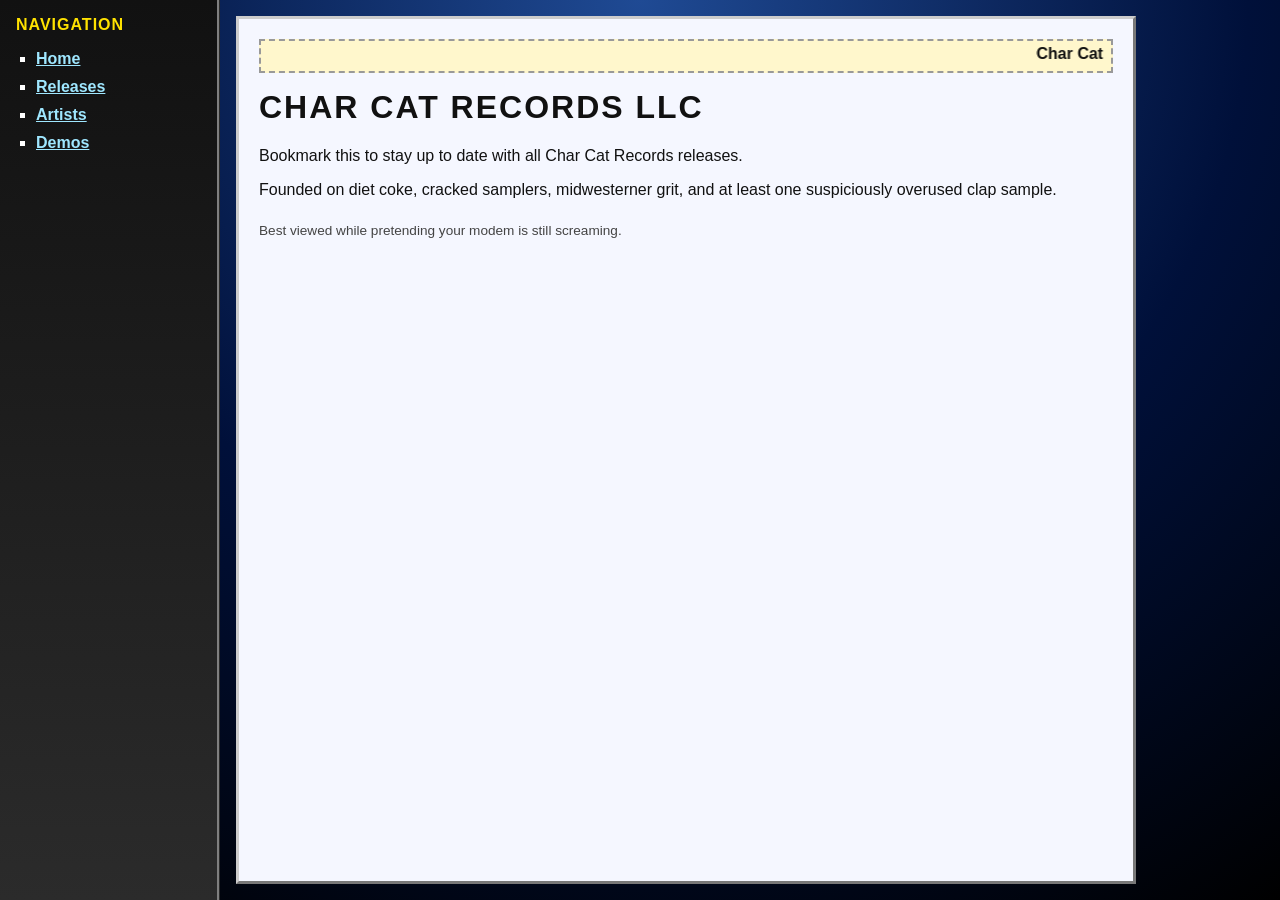
<file: index.html>
<!doctype html>
<html lang="en">
<head>
  <meta charset="utf-8">
  <meta name="viewport" content="width=device-width, initial-scale=1">
  <title>Char Cat Records</title>
  <link rel="stylesheet" href="/style.css">
</head>
<body>
  <div class="page">
    <aside class="sidebar">
      <h2>Navigation</h2>
      <ul class="nav-list">
        <li><a href="/">Home</a></li>
        <li><a href="/releases/">Releases</a></li>
        <li><a href="/artists/">Artists</a></li>
        <li><a href="/demos/">Demos</a></li>
      </ul>
    </aside>

    <main class="content">
      <div class="marquee"><marquee behavior="scroll" direction="left">Char Cat Records // Chicago House, Techno & Progressive Live // 56k Friendly Grooves</marquee></div>
      <h1>Char Cat Records LLC</h1>
      <p>Bookmark this to stay up to date with all Char Cat Records releases.</p>
      <p>Founded on diet coke, cracked samplers, midwesterner grit, and at least one suspiciously overused clap sample.</p>
      <p class="footer-note">Best viewed while pretending your modem is still screaming.</p>
    </main>
  </div>
</body>
</html>
</file>
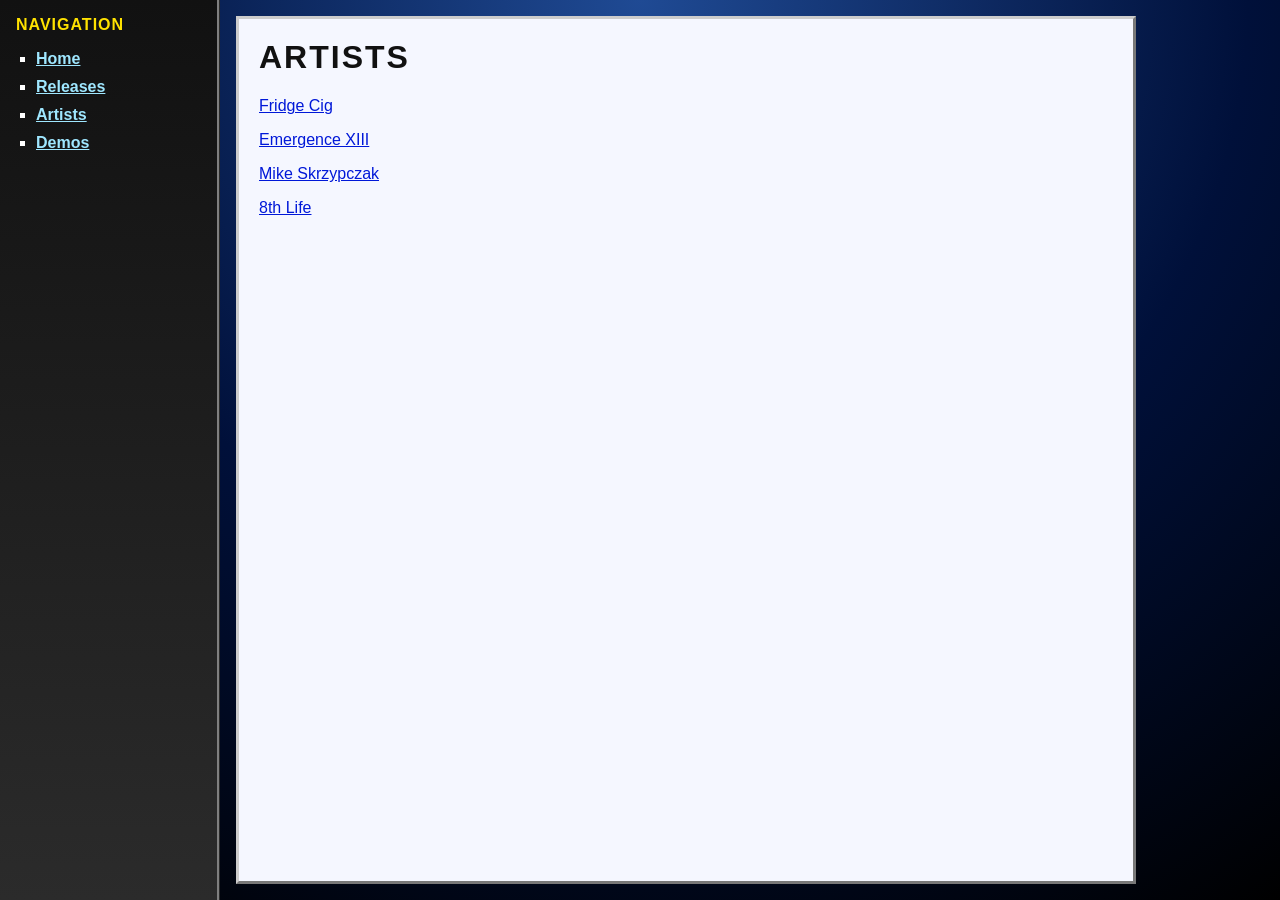
<file: artists/index.html>
<!doctype html>
<html lang="en">
<head>
  <meta charset="utf-8">
  <meta name="viewport" content="width=device-width, initial-scale=1">
  <title>Artists</title>
  <link rel="stylesheet" href="/style.css">
</head>
<body>
  <div class="page">
    <aside class="sidebar">
      <h2>Navigation</h2>
      <ul class="nav-list">
        <li><a href="/">Home</a></li>
        <li><a href="/releases/">Releases</a></li>
        <li><a href="/artists/">Artists</a></li>
        <li><a href="/demos/">Demos</a></li>
      </ul>
    </aside>

    <main class="content">
      <h1>Artists</h1>
      <p><a href="/artists/fridge-cig/">Fridge Cig</a></p>
      <p><a href="/artists/emergence-xiii/">Emergence XIII</a></p>
      <p><a href="/artists/mike-skrzypczak/">Mike Skrzypczak</a></p>
      <p><a href="/artists/8th-life/">8th Life</a></p>
    </main>
  </div>
</body>
</html>
</file>
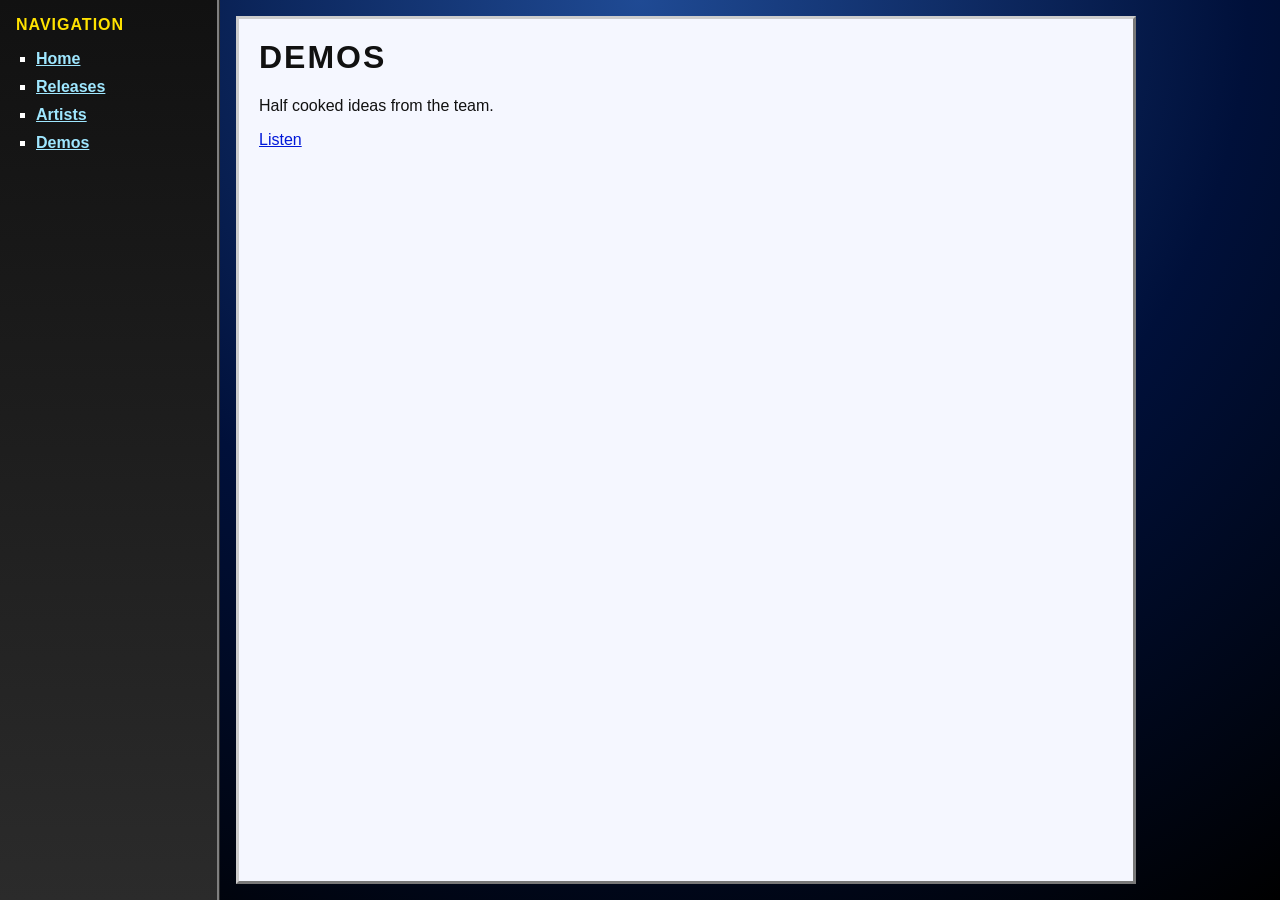
<file: Demos/index.html>
<!doctype html>
<html lang="en">
<head>
  <meta charset="utf-8">
  <meta name="viewport" content="width=device-width, initial-scale=1">
  <title>Demos</title>
  <link rel="stylesheet" href="/style.css">
</head>
<body>
  <div class="page">
    <aside class="sidebar">
      <h2>Navigation</h2>
      <ul class="nav-list">
        <li><a href="/">Home</a></li>
        <li><a href="/releases/">Releases</a></li>
        <li><a href="/artists/">Artists</a></li>
        <li><a href="/Demos/">Demos</a></li>
      </ul>
    </aside>
    <main class="content">
      <h1>Demos</h1>
      <p>
       Half cooked ideas from the team.
      </p> 
      <p>
        <a href="https://soundcloud.com/gnarf-269115903">Listen</a>
      </p> 
    </main>
  </div>
</body>
</html>
</file>
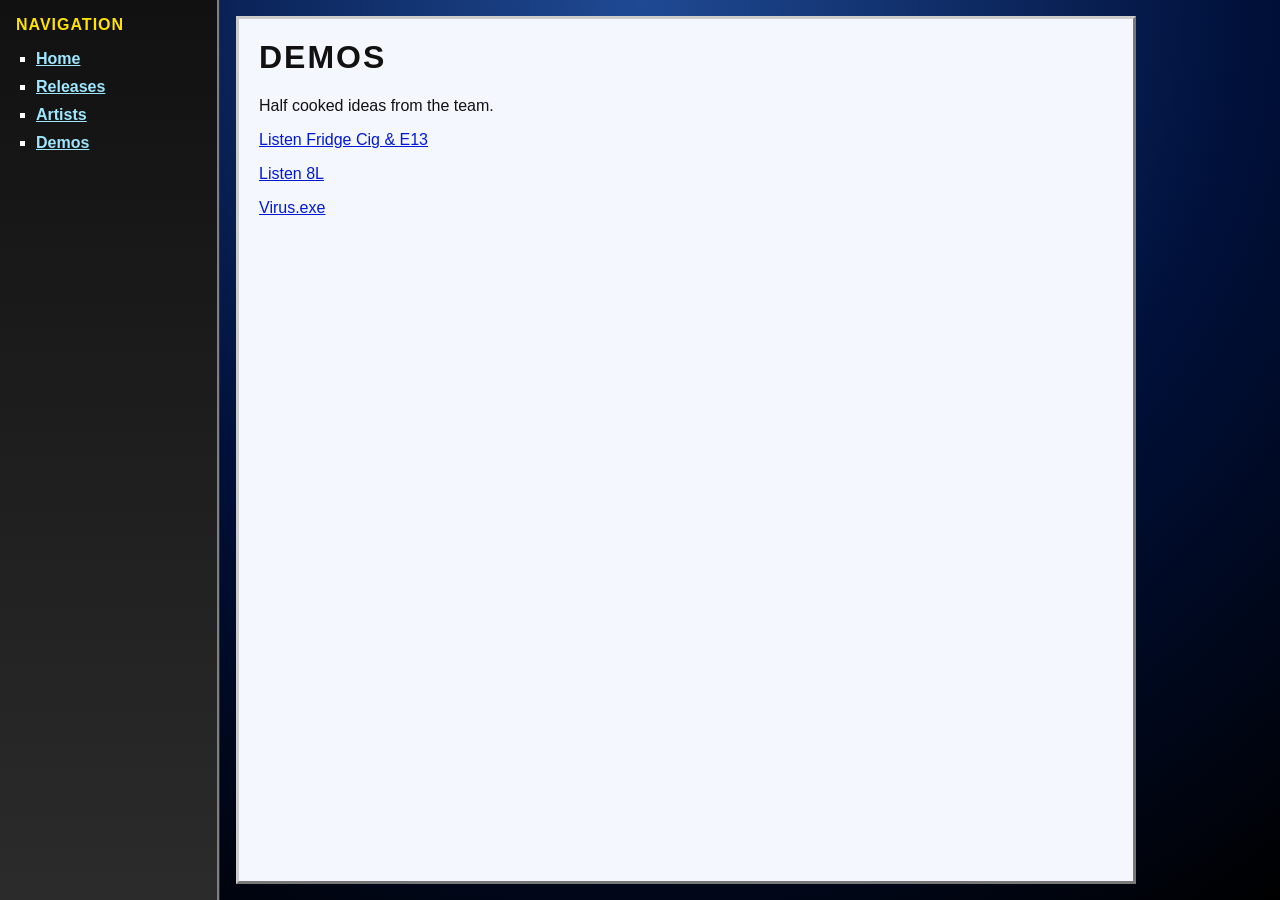
<file: demos/index.html>
<!doctype html>
<html lang="en">
<head>
  <meta charset="utf-8">
  <meta name="viewport" content="width=device-width, initial-scale=1">
  <title>Demos</title>
  <link rel="stylesheet" href="/style.css">
</head>
<body>
  <div class="page">
    <aside class="sidebar">
      <h2>Navigation</h2>
      <ul class="nav-list">
        <li><a href="/">Home</a></li>
        <li><a href="/releases/">Releases</a></li>
        <li><a href="/artists/">Artists</a></li>
        <li><a href="/demos/">Demos</a></li>
      </ul>
    </aside>
    <main class="content">
      <h1>Demos</h1>
      <p>
       Half cooked ideas from the team.
      </p> 
      <p>
        <a href="https://soundcloud.com/gnarf-269115903">Listen Fridge Cig & E13</a>
      </p>
      <p>
        <a href="https://soundcloud.com/8thlifemusic">Listen 8L</a>
      </p> 
      <p>
        <a href="https://www.youtube.com/watch?v=xvFZjo5PgG0">Virus.exe</a>
      </p> 
    </main>
  </div>
</body>
</html>
</file>
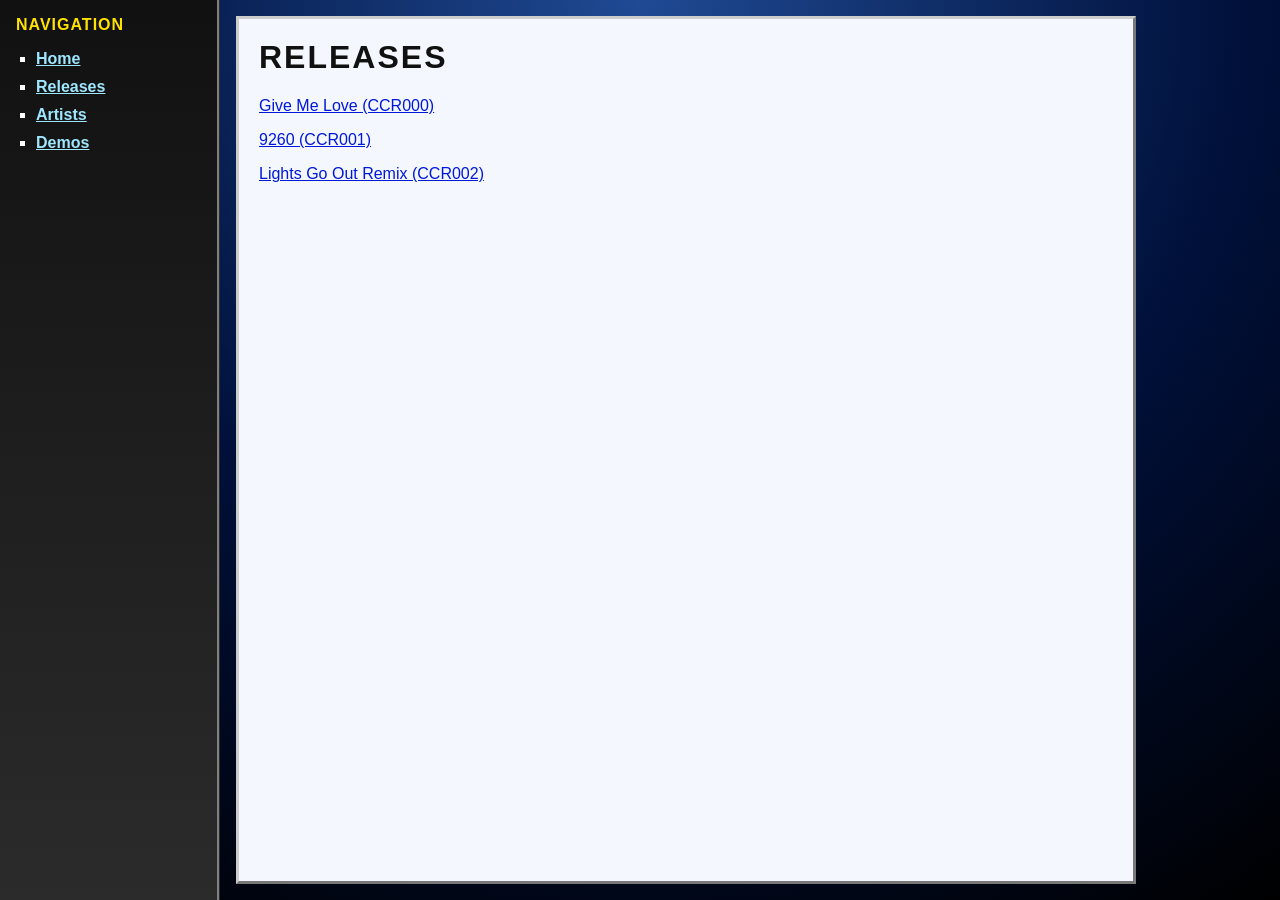
<file: releases/index.html>
<!doctype html>
<html lang="en">
<head>
  <meta charset="utf-8">
  <meta name="viewport" content="width=device-width, initial-scale=1">
  <title>Releases</title>
  <link rel="stylesheet" href="/style.css">
</head>
<body>
  <div class="page">
    <aside class="sidebar">
      <h2>Navigation</h2>
      <ul class="nav-list">
        <li><a href="/">Home</a></li>
        <li><a href="/releases/">Releases</a></li>
        <li><a href="/artists/">Artists</a></li>
        <li><a href="/demos/">Demos</a></li>
      </ul>
    </aside>

    <main class="content">
      <h1>Releases</h1>   
      </p>
        <a href="/releases/Give Me Love (CCR000)/">Give Me Love (CCR000)</a>
      </p>
        <a href="/releases/9260/">9260 (CCR001)</a>
      </p>
        <a href="/releases/lights_go_out/">Lights Go Out Remix (CCR002)</a>
    </main>
  </div>
</body>
</html>
</file>
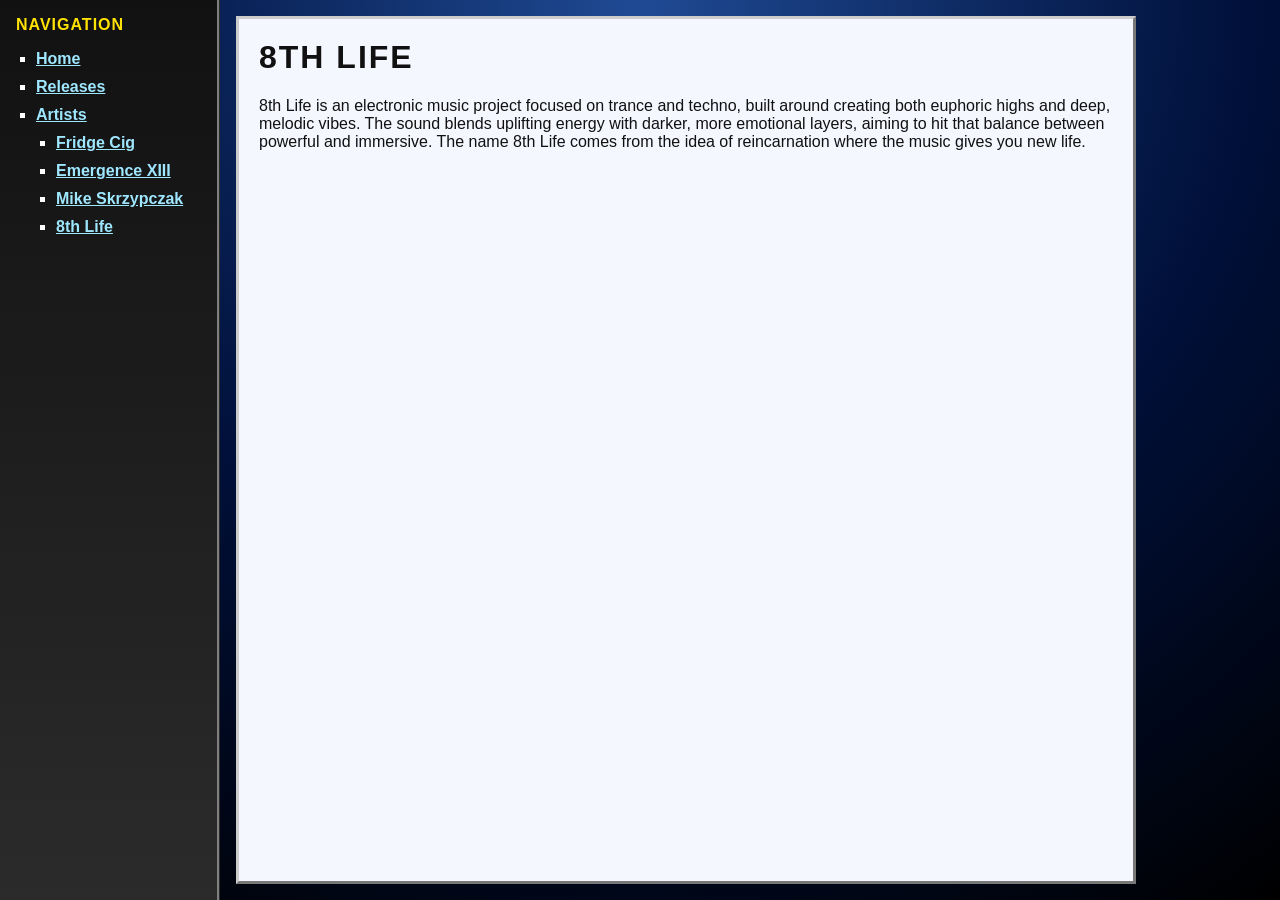
<file: artists/8th-life/index.html>
<!doctype html>
<html lang="en">
<head>
  <meta charset="utf-8">
  <meta name="viewport" content="width=device-width, initial-scale=1">
  <title>8th Life</title>
  <link rel="stylesheet" href="/style.css">
</head>
<body>
  <div class="page">
    <aside class="sidebar">
      <h2>Navigation</h2>
      <ul class="nav-list">
        <li><a href="/">Home</a></li>
        <li><a href="/releases/">Releases</a></li>
        <li>
          <a href="/artists/">Artists</a>
          <ul class="nav-list">
            <li><a href="/artists/fridge-cig/">Fridge Cig</a></li>
            <li><a href="/artists/emergence-xiii/">Emergence XIII</a></li>
            <li><a href="/artists/mike-skrzypczak/">Mike Skrzypczak</a></li>
            <li><a href="/artists/8th-life/">8th Life</a></li>
          </ul>
        </li>
      </ul>
    </aside>

    <main class="content">
      <h1>8th Life</h1>
      <p>
        8th Life is an electronic music project focused on trance and techno, built around creating both euphoric highs and deep, melodic vibes.
        The sound blends uplifting energy with darker, more emotional layers, aiming to hit that balance between powerful and immersive.
        The name 8th Life comes from the idea of reincarnation where the music gives you new life. 
      </p>
    </main>
  </div>
</body>
</html>
</file>
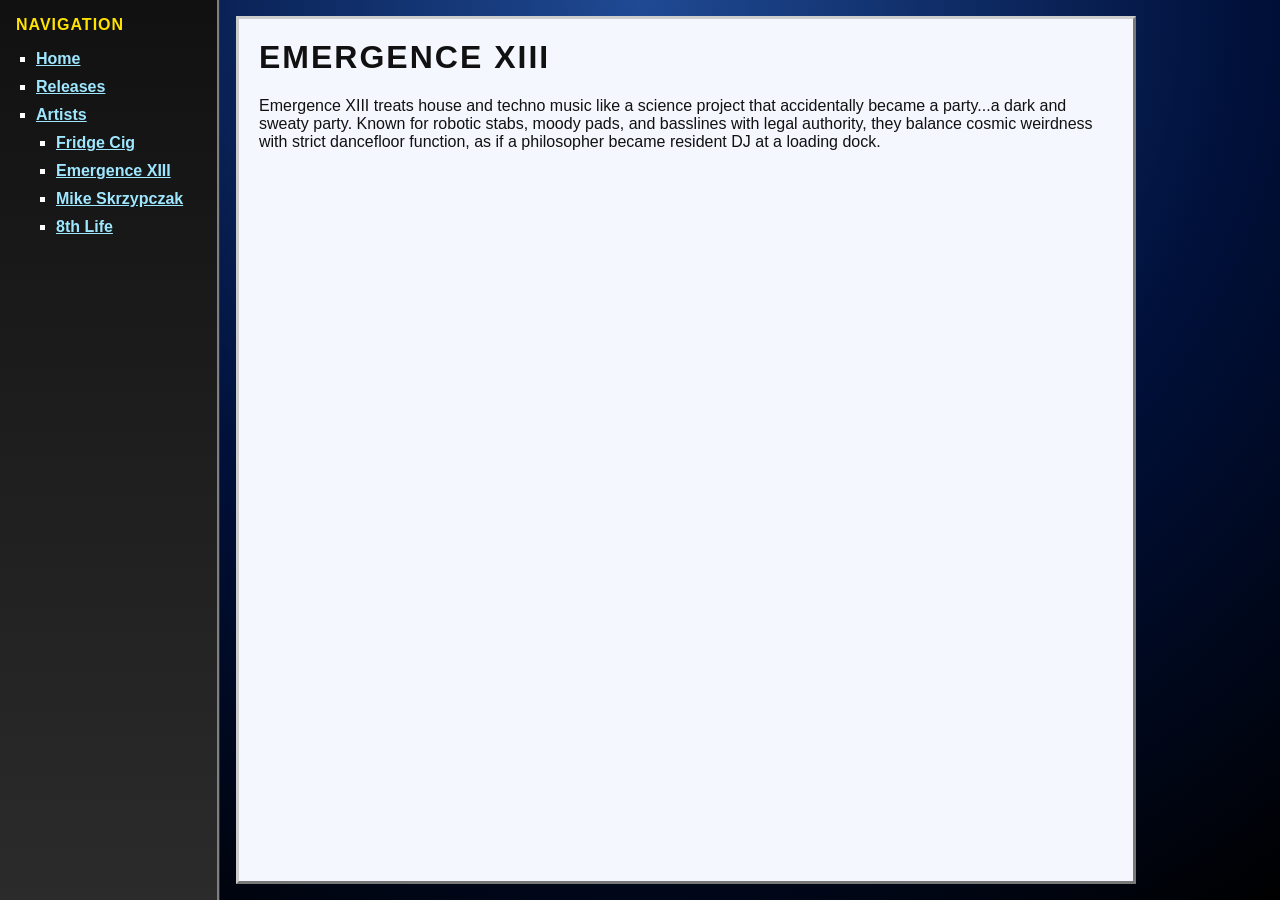
<file: artists/emergence-xiii/index.html>
<!doctype html>
<html lang="en">
<head>
  <meta charset="utf-8">
  <meta name="viewport" content="width=device-width, initial-scale=1">
  <title>Emergence XIII</title>
  <link rel="stylesheet" href="/style.css">
</head>
<body>
  <div class="page">
    <aside class="sidebar">
      <h2>Navigation</h2>
      <ul class="nav-list">
        <li><a href="/">Home</a></li>
        <li><a href="/releases/">Releases</a></li>
        <li>
          <a href="/artists/">Artists</a>
          <ul class="nav-list">
            <li><a href="/artists/fridge-cig/">Fridge Cig</a></li>
            <li><a href="/artists/emergence-xiii/">Emergence XIII</a></li>
            <li><a href="/artists/mike-skrzypczak/">Mike Skrzypczak</a></li>
            <li><a href="/artists/8th-life/">8th Life</a></p>
          </ul>
        </li>
      </ul>
    </aside>

    <main class="content">
      <h1>Emergence XIII</h1>
      <p>
        Emergence XIII treats house and techno music like a science project that accidentally became a party...a dark and sweaty party.
        Known for robotic stabs, moody pads, and basslines with legal authority, they balance cosmic weirdness
        with strict dancefloor function, as if a philosopher became resident DJ at a loading dock.
      </p>
    </main>
  </div>
</body>
</html>
</file>
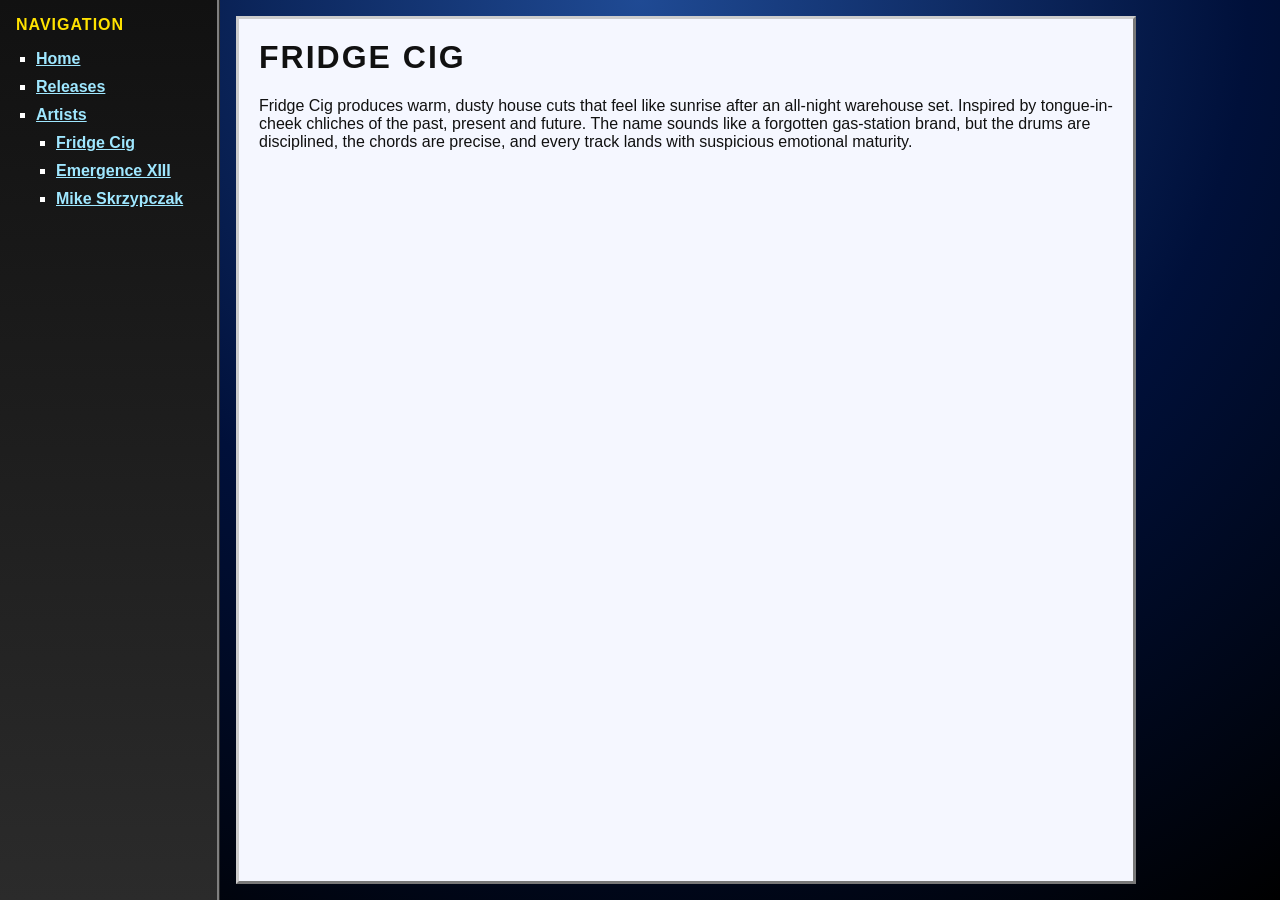
<file: artists/fride-cig/index.html>
<!doctype html>
<html lang="en">
<head>
  <meta charset="utf-8">
  <meta name="viewport" content="width=device-width, initial-scale=1">
  <title>Fride Cig</title>
  <link rel="stylesheet" href="/style.css">
</head>
<body>
  <div class="page">
    <aside class="sidebar">
      <h2>Navigation</h2>
      <ul class="nav-list">
        <li><a href="/">Home</a></li>
        <li><a href="/releases/">Releases</a></li>
        <li>
          <a href="/artists/">Artists</a>
          <ul class="nav-list">
            <li><a href="/artists/fridge-cig/">Fridge Cig</a></li>
            <li><a href="/artists/emergence-xiii/">Emergence XIII</a></li>
            <li><a href="/artists/mike-skrzypczak/">Mike Skrzypczak</a></li>
          </ul>
        </li>
      </ul>
    </aside>

    <main class="content">
      <h1>Fridge Cig</h1>
      <p>
        Fridge Cig produces warm, dusty house cuts that feel like sunrise after an all-night warehouse set. 
        Inspired by tongue-in-cheek chliches of the past, present and future. 
        The name sounds like a forgotten gas-station brand, but the drums are disciplined, the chords are precise,
        and every track lands with suspicious emotional maturity.
      </p>
    </main>
  </div>
</body>
</html>
</file>
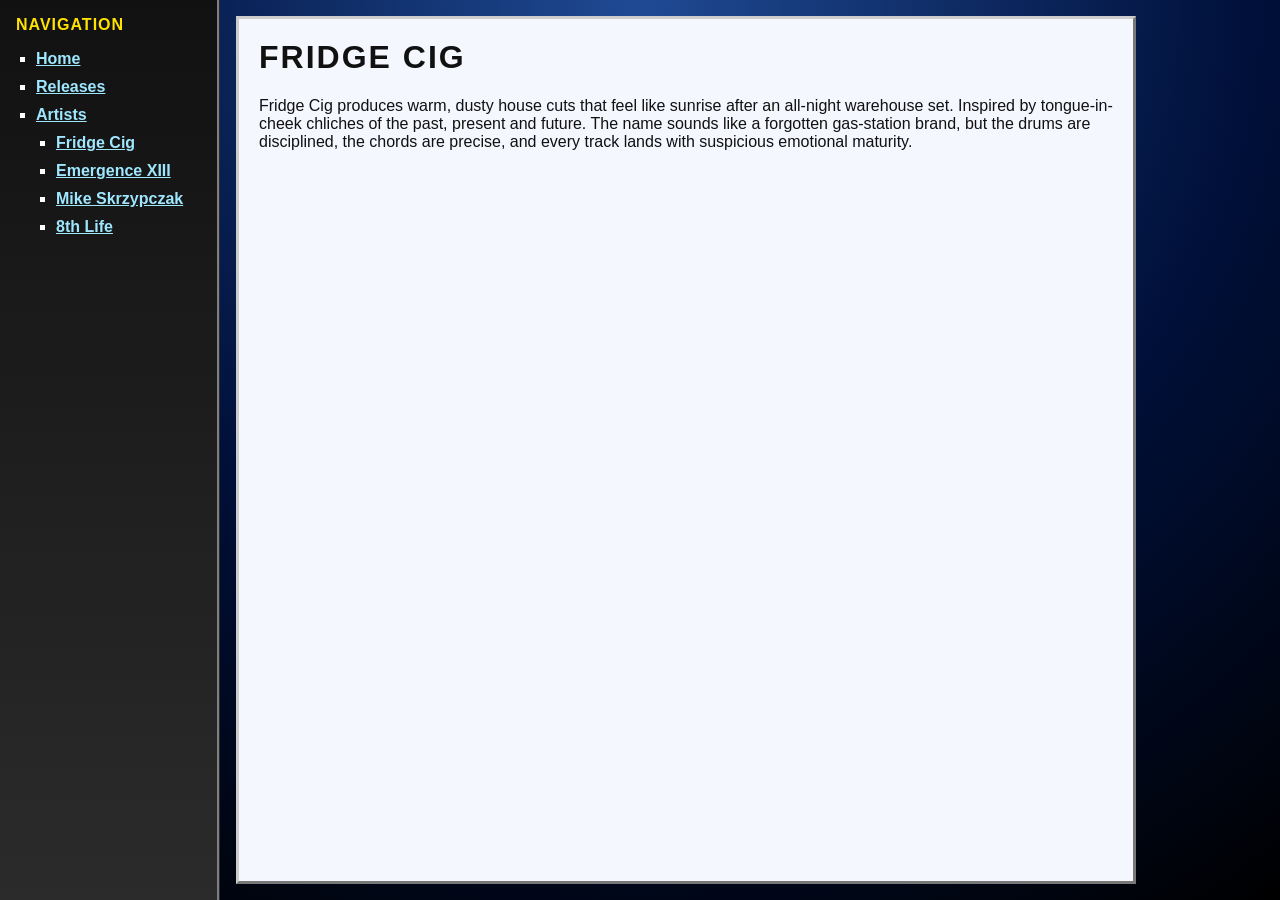
<file: artists/fridge-cig/index.html>
<!doctype html>
<html lang="en">
<head>
  <meta charset="utf-8">
  <meta name="viewport" content="width=device-width, initial-scale=1">
  <title>Fridge Cig</title>
  <link rel="stylesheet" href="/style.css">
</head>
<body>
  <div class="page">
    <aside class="sidebar">
      <h2>Navigation</h2>
      <ul class="nav-list">
        <li><a href="/">Home</a></li>
        <li><a href="/releases/">Releases</a></li>
        <li>
          <a href="/artists/">Artists</a>
          <ul class="nav-list">
            <li><a href="/artists/fridge-cig/">Fridge Cig</a></li>
            <li><a href="/artists/emergence-xiii/">Emergence XIII</a></li>
            <li><a href="/artists/mike-skrzypczak/">Mike Skrzypczak</a></li>
            <li><a href="/artists/8th-life/">8th Life</a></p>
          </ul>
        </li>
      </ul>
    </aside>

    <main class="content">
      <h1>Fridge Cig</h1>
      <p>
        Fridge Cig produces warm, dusty house cuts that feel like sunrise after an all-night warehouse set. 
        Inspired by tongue-in-cheek chliches of the past, present and future. 
        The name sounds like a forgotten gas-station brand, but the drums are disciplined, the chords are precise,
        and every track lands with suspicious emotional maturity.
      </p>
    </main>
  </div>
</body>
</html>
</file>
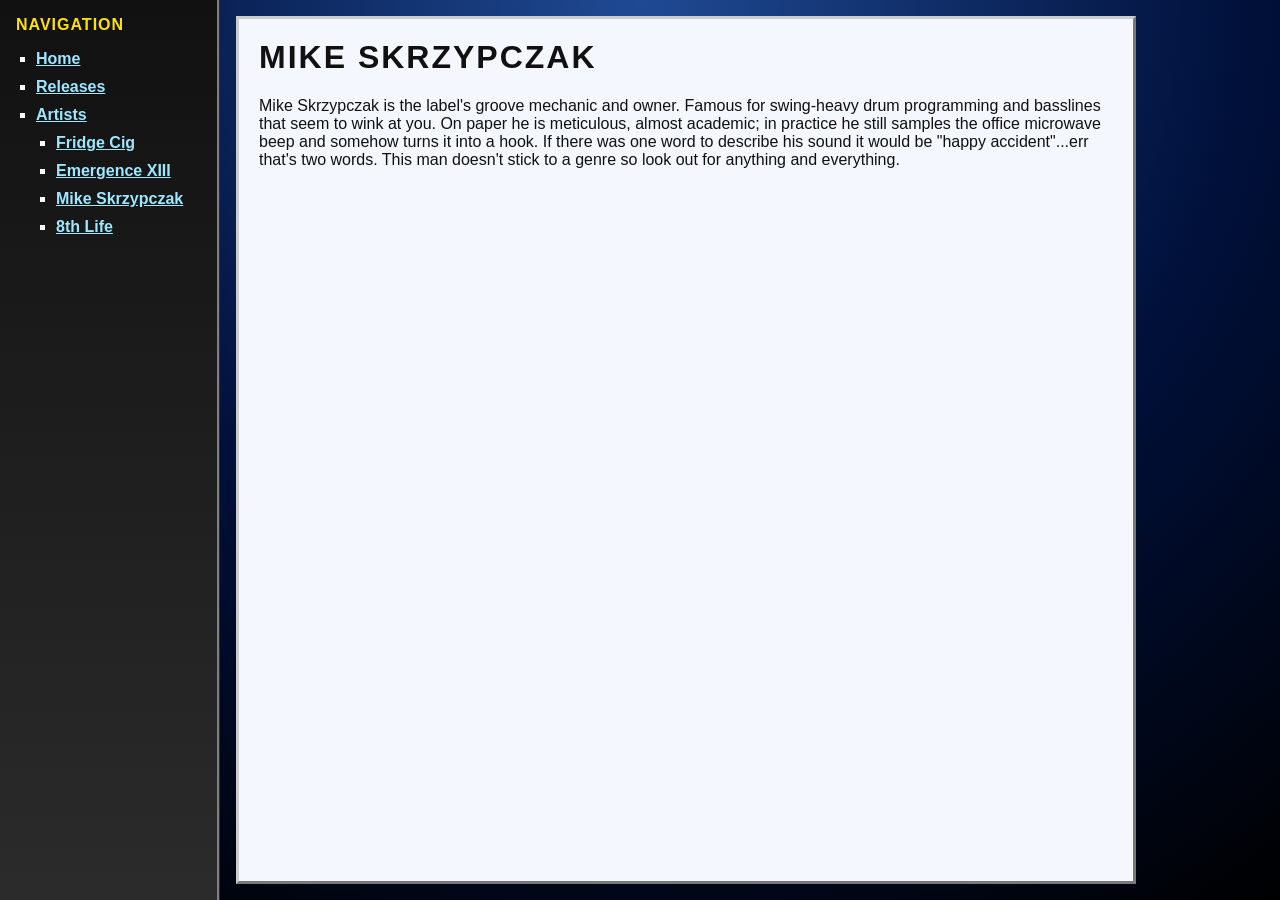
<file: artists/mike-skrzypczak/index.html>
<!doctype html>
<html lang="en">
<head>
  <meta charset="utf-8">
  <meta name="viewport" content="width=device-width, initial-scale=1">
  <title>Mike Skrzypczak</title>
  <link rel="stylesheet" href="/style.css">
</head>
<body>
  <div class="page">
    <aside class="sidebar">
      <h2>Navigation</h2>
      <ul class="nav-list">
        <li><a href="/">Home</a></li>
        <li><a href="/releases/">Releases</a></li>
        <li>
          <a href="/artists/">Artists</a>
          <ul class="nav-list">
            <li><a href="/artists/fridge-cig/">Fridge Cig</a></li>
            <li><a href="/artists/emergence-xiii/">Emergence XIII</a></li>
            <li><a href="/artists/mike-skrzypczak/">Mike Skrzypczak</a></li>
            <li><a href="/artists/8th-life/">8th Life</a></p>
          </ul>
        </li>
      </ul>
    </aside>

    <main class="content">
      <h1>Mike Skrzypczak</h1>
      <p>
        Mike Skrzypczak is the label's groove mechanic and owner. Famous for swing-heavy drum programming and basslines
        that seem to wink at you. On paper he is meticulous, almost academic; in practice he still samples
        the office microwave beep and somehow turns it into a hook. If there was one word to describe his sound it would be "happy accident"...err that's two words.
        This man doesn't stick to a genre so look out for anything and everything. 
      </p>
    </main>
  </div>
</body>
</html>
</file>
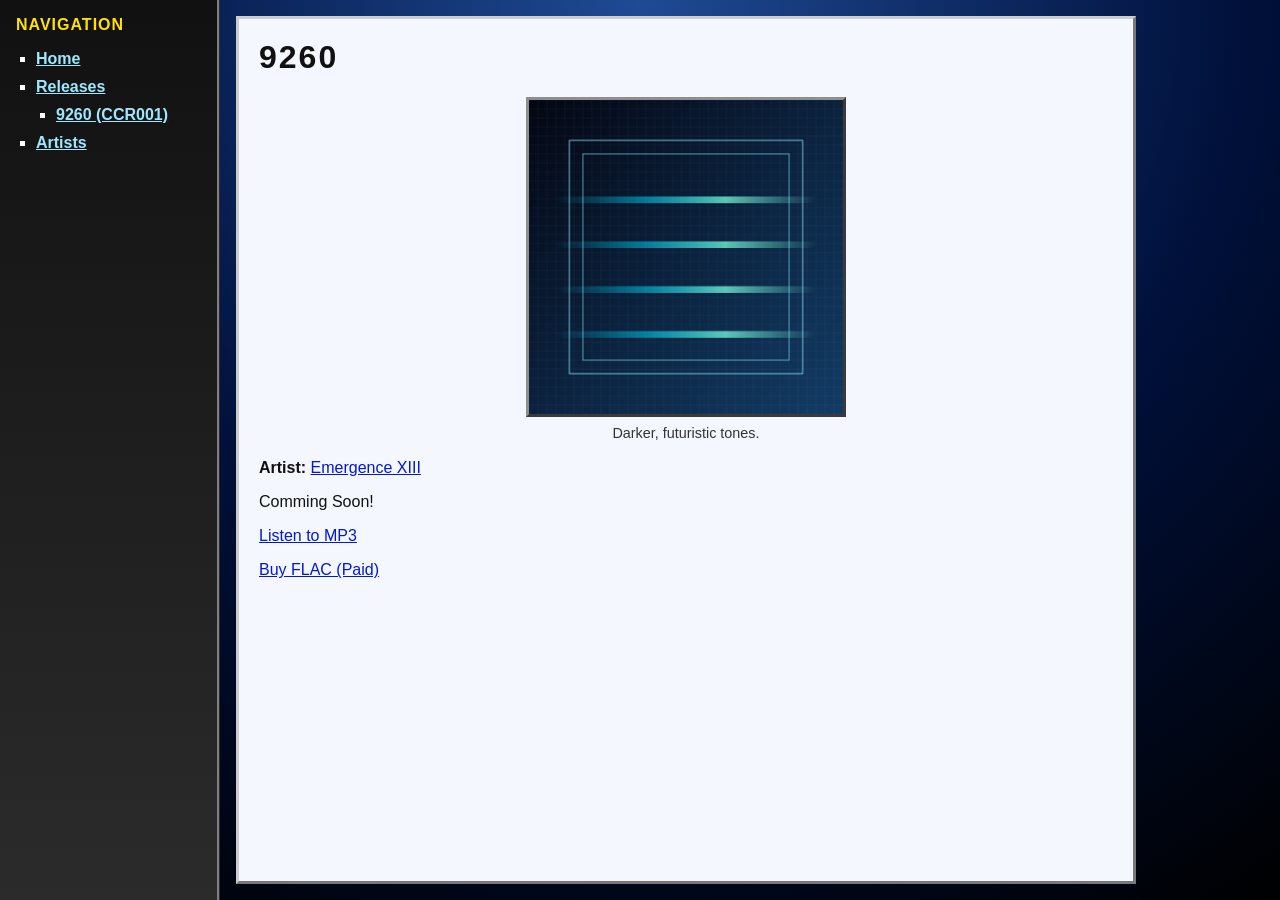
<file: releases/9260/index.html>
<!doctype html>
<html lang="en">
<head>
  <meta charset="utf-8">
  <meta name="viewport" content="width=device-width, initial-scale=1">
  <title>9260</title>
  <link rel="stylesheet" href="/style.css?v=2">
</head>
<body>
  <div class="page">
    <aside class="sidebar">
      <h2>Navigation</h2>
      <ul class="nav-list">
        <li><a href="/">Home</a></li>
        <li>
          <a href="/releases/">Releases</a>
          <ul class="nav-list">
            <li><a href="/releases/9260/">9260 (CCR001)</a></li>
          </ul>
        </li>
        <li><a href="/artists/">Artists</a></li>
      </ul>
    </aside>

    <main class="content">
      <h1>9260</h1>
      <figure class="release-art">
        <img src="/assets/releases/9260-sample.jpg" alt="Sample artwork for 9260 by Emergence XIII" width="320" height="320">
        <figcaption>Darker, futuristic tones.</figcaption>
      </figure>
      <p>
        <strong>Artist:</strong>
        <a href="/artists/emergence-xiii/">Emergence XIII</a>
      </p>
      <p>
        Comming Soon! 
      </p>
      <p>
        <a href="#">Listen to MP3</a>
      </p> 
      <p>
        <a href="#">Buy FLAC (Paid)</a>
      </p>
    </main>
  </div>
</body>
</html>
</file>
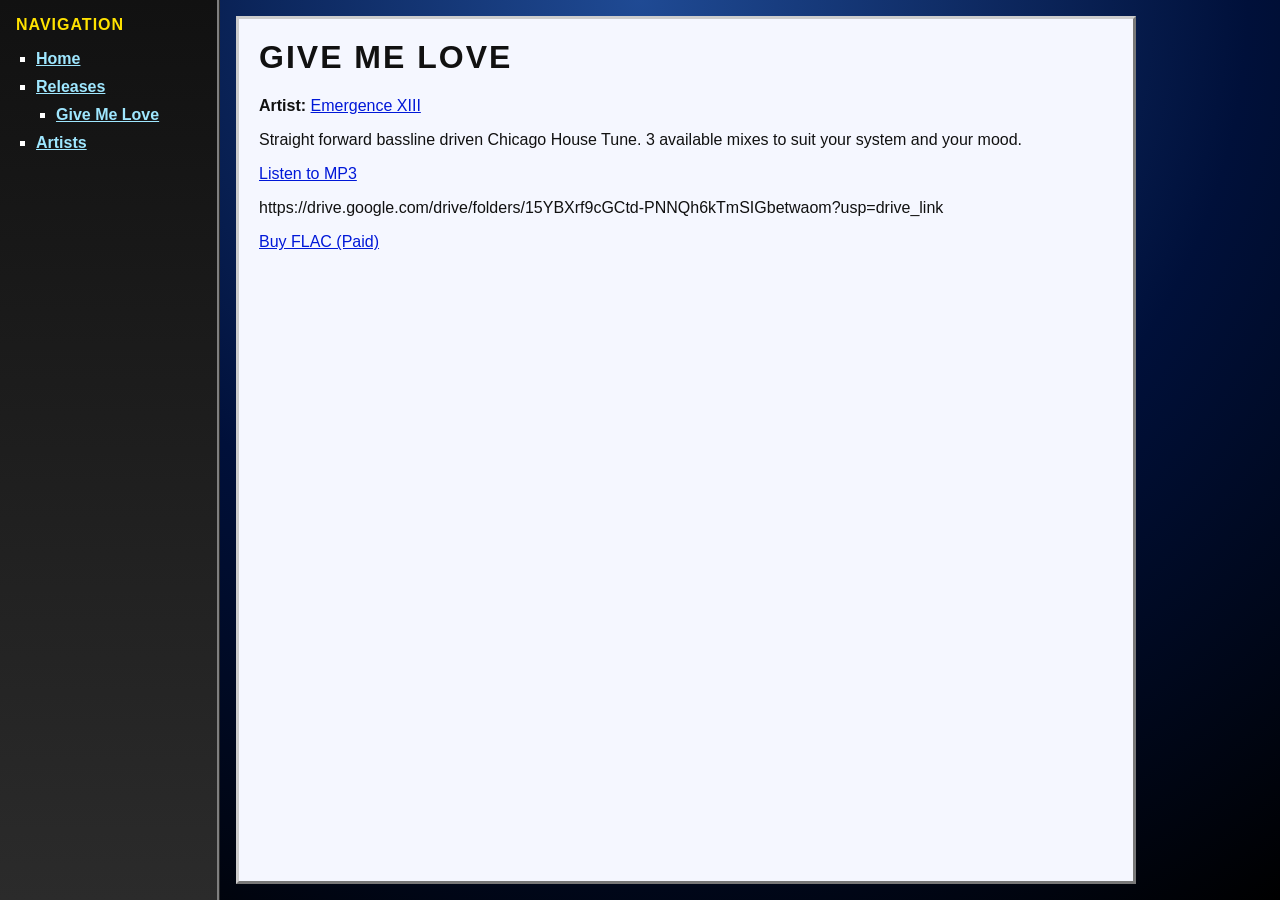
<file: releases/Give Me Love (CCR000)/Index.html>
<!doctype html>
<html lang="en">
<head>
  <meta charset="utf-8">
  <meta name="viewport" content="width=device-width, initial-scale=1">
  <title>Give Me Love</title>
  <link rel="stylesheet" href="/style.css">
</head>
<body>
  <div class="page">
    <aside class="sidebar">
      <h2>Navigation</h2>
      <ul class="nav-list">
        <li><a href="/">Home</a></li>
        <li>
          <a href="/releases/">Releases</a>
          <ul class="nav-list">
            <li><a href="/releases/Give Me Love (CCR000)/">Give Me Love</a></li>
          </ul>
        </li>
        <li><a href="/artists/">Artists</a></li>
      </ul>
    </aside>

    <main class="content">
      <h1>Give Me Love</h1>
      <p>
        <strong>Artist:</strong>
        <a href="/artists/emergence-xiii/">Emergence XIII</a>
      </p>
      <p>
        Straight forward bassline driven Chicago House Tune. 3 available mixes to suit your system and your mood. 
      </p>
      <p>
        <a href="#">Listen to MP3</a>
      </p> https://drive.google.com/drive/folders/15YBXrf9cGCtd-PNNQh6kTmSIGbetwaom?usp=drive_link
      <p>
        <a href="#">Buy FLAC (Paid)</a>
      </p>
    </main>
  </div>
</body>
</html>
</file>
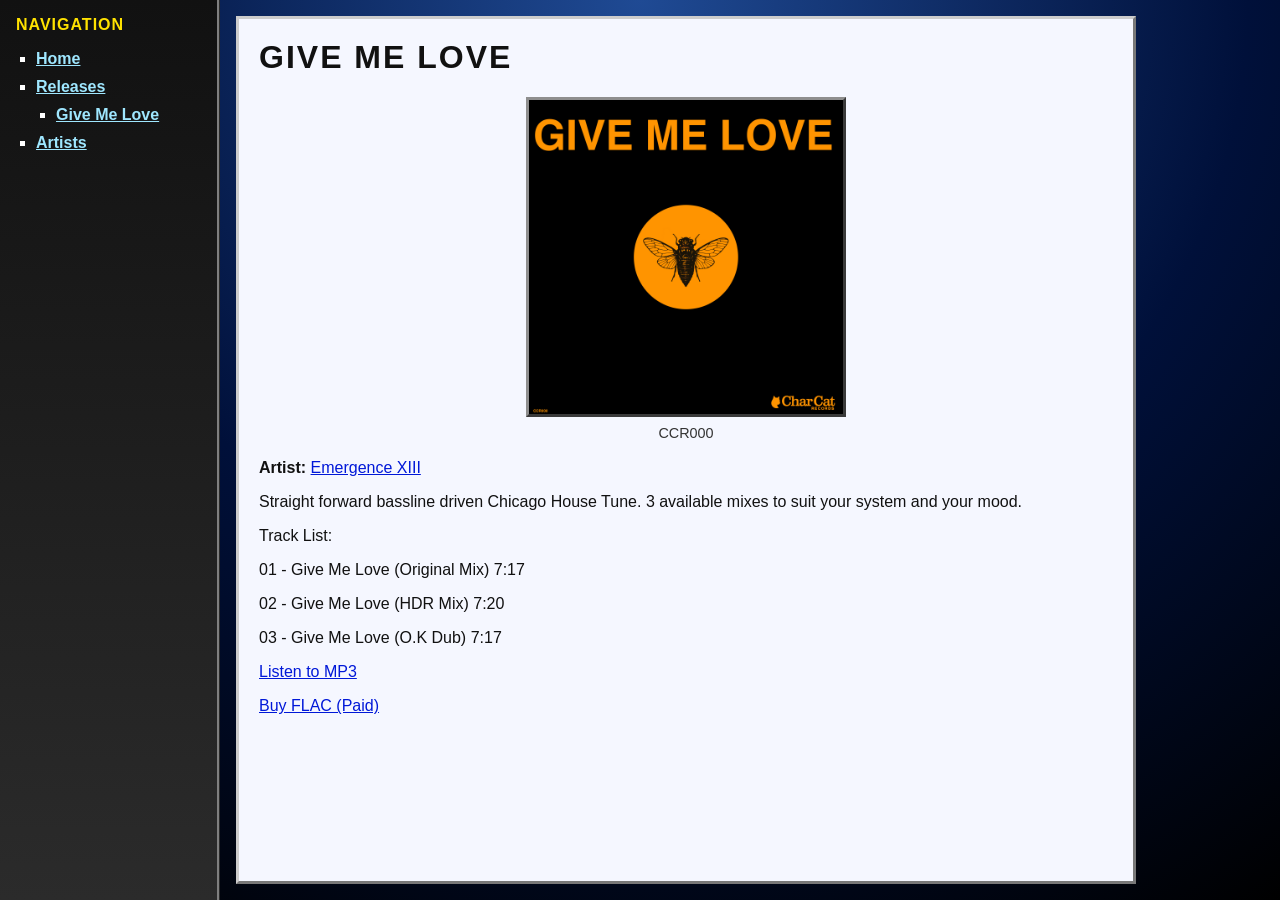
<file: releases/Give Me Love (CCR000)/index.html>
<!doctype html>
<html lang="en">
<head>
  <meta charset="utf-8">
  <meta name="viewport" content="width=device-width, initial-scale=1">
  <title>Give Me Love</title>
  <link rel="stylesheet" href="/style.css?v=2">
</head>
<body>
  <div class="page">
    <aside class="sidebar">
      <h2>Navigation</h2>
      <ul class="nav-list">
        <li><a href="/">Home</a></li>
        <li>
          <a href="/releases/">Releases</a>
          <ul class="nav-list">
            <li><a href="/releases/Give Me Love (CCR000)/">Give Me Love</a></li>
          </ul>
        </li>
        <li><a href="/artists/">Artists</a></li>
      </ul>
    </aside>

    <main class="content">
      <h1>Give Me Love</h1>
      <figure class="release-art">
        <img src="/assets/releases/Give%20Me%20Love%20Album%20Art.png" alt="Sample artwork for Give Me Love by Emergence XIII" width="320" height="320">
        <figcaption>CCR000</figcaption>
      </figure>
      <p>
        <strong>Artist:</strong>
        <a href="/artists/emergence-xiii/">Emergence XIII</a>
      </p>
      <p>
        Straight forward bassline driven Chicago House Tune. 3 available mixes to suit your system and your mood.
      </p>
      <p> 
        Track List:
      </p>
      <p> 
        01 - Give Me Love (Original Mix) 7:17
      </p>
      <p> 
        02 - Give Me Love (HDR Mix) 7:20
      </p>
      <p> 
        03 - Give Me Love (O.K Dub) 7:17
      </p>
        
        
      </p>
      <p>
        <a href="https://drive.google.com/drive/folders/15YBXrf9cGCtd-PNNQh6kTmSIGbetwaom?usp=drive_link">Listen to MP3</a>
      </p> 
      <p>
        <a href="https://www.paypal.com/ncp/payment/FY2LADNTWK4J4">Buy FLAC (Paid)</a>
      </p>
    </main>
  </div>
</body>
</html>
</file>
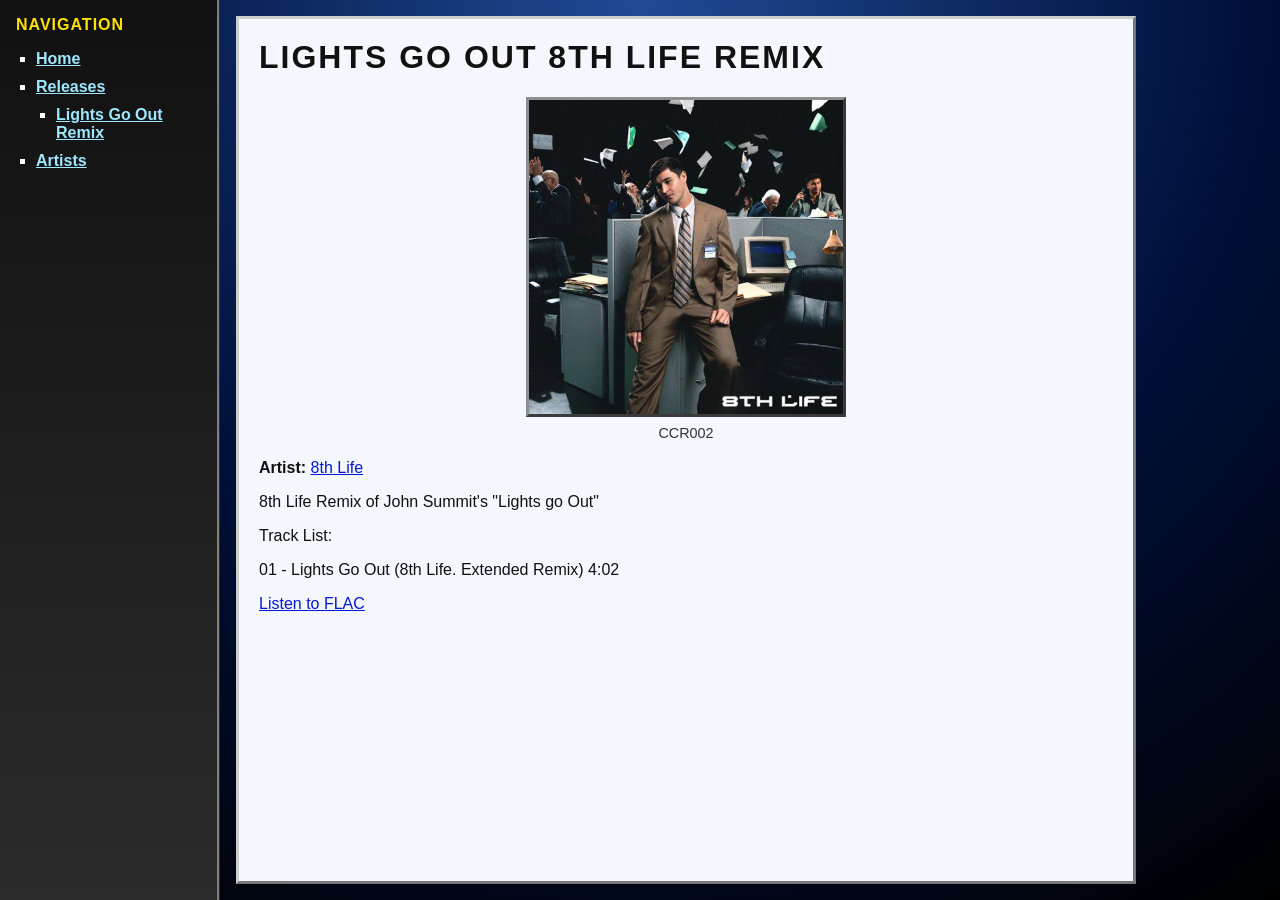
<file: releases/lights go out/index.html>
<!doctype html>
<html lang="en">
<head>
  <meta charset="utf-8">
  <meta name="viewport" content="width=device-width, initial-scale=1">
  <title>Lights Go Out 8th Life Remix</title>
  <link rel="stylesheet" href="/style.css?v=2">
</head>
<body>
  <div class="page">
    <aside class="sidebar">
      <h2>Navigation</h2>
      <ul class="nav-list">
        <li><a href="/">Home</a></li>
        <li>
          <a href="/releases/">Releases</a>
          <ul class="nav-list">
            <li><a href="/releases/lights go out/">Lights Go Out Remix</a></li>
          </ul>
        </li>
        <li><a href="/artists/">Artists</a></li>
      </ul>
    </aside>

    <main class="content">
      <h1>Lights Go Out 8th Life Remix</h1>
      <figure class="release-art">
        <img src="/assets/releases/8th Life Lights Go Out Album Art.jpg" alt="Lights Go Out 8th Life Remix" width="320" height="320">
        <figcaption>CCR002</figcaption>
      </figure>
      <p>
        <strong>Artist:</strong>
        <a href="/artists/8th-life/">8th Life</a>
      </p>
      <p>
        8th Life Remix of John Summit's "Lights go Out"
      </p>
      <p> 
        Track List:
      </p>
      <p> 
        01 - Lights Go Out (8th Life. Extended Remix) 4:02
      <p>
        <a href="https://drive.google.com/file/d/1buZlflI_9C6kZ0U12BGW8YCoSZWAxbOO/view?usp=drive_link">Listen to FLAC</a>
      </p> 
      <p>
        <a
      </p>
    </main>
  </div>
</body>
</html>
</file>
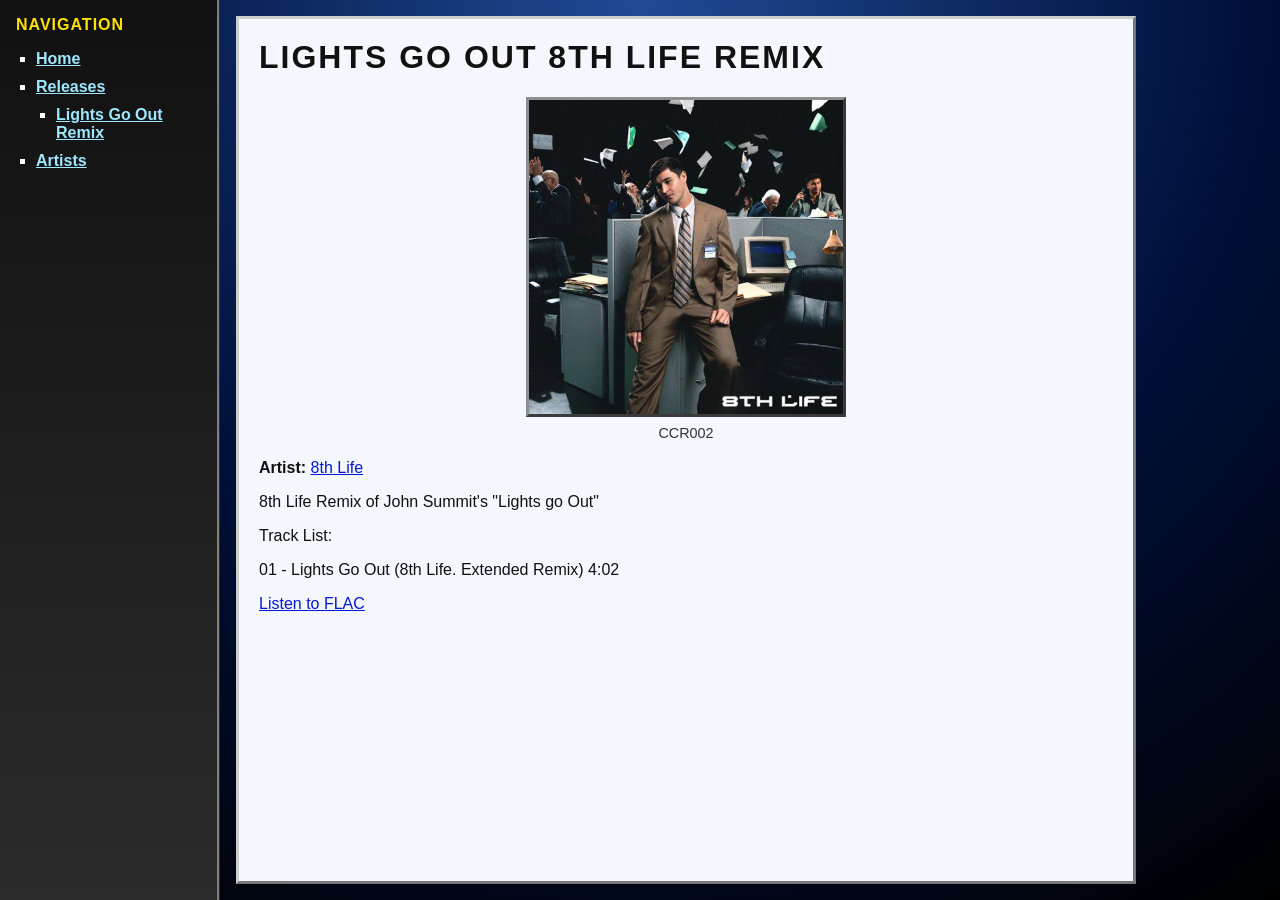
<file: releases/lights_go_out/index.html>
<!doctype html>
<html lang="en">
<head>
  <meta charset="utf-8">
  <meta name="viewport" content="width=device-width, initial-scale=1">
  <title>Lights Go Out 8th Life Remix</title>
  <link rel="stylesheet" href="/style.css?v=2">
</head>
<body>
  <div class="page">
    <aside class="sidebar">
      <h2>Navigation</h2>
      <ul class="nav-list">
        <li><a href="/">Home</a></li>
        <li>
          <a href="/releases/">Releases</a>
          <ul class="nav-list">
            <li><a href="/releases/lights_go_out/">Lights Go Out Remix</a></li>
          </ul>
        </li>
        <li><a href="/artists/">Artists</a></li>
      </ul>
    </aside>

    <main class="content">
      <h1>Lights Go Out 8th Life Remix</h1>
      <figure class="release-art">
        <img src="/assets/releases/8th Life Lights Go Out Album Art.jpg" alt="Lights Go Out 8th Life Remix" width="320" height="320">
        <figcaption>CCR002</figcaption>
      </figure>
      <p>
        <strong>Artist:</strong>
        <a href="/artists/8th-life/">8th Life</a>
      </p>
      <p>
        8th Life Remix of John Summit's "Lights go Out"
      </p>
      <p> 
        Track List:
      </p>
      <p> 
        01 - Lights Go Out (8th Life. Extended Remix) 4:02
      <p>
        <a href="https://drive.google.com/file/d/1buZlflI_9C6kZ0U12BGW8YCoSZWAxbOO/view?usp=drive_link">Listen to FLAC</a>
      </p> 
      <p>
        <a
      </p>
    </main>
  </div>
</body>
</html>
</file>
<file: style.css>
:root {
  --bg: #00103a;
  --panel: #f5f7ff;
  --text: #111;
  --link: #0018d8;
  --accent: #ff4d00;
  --border: #000;
}

* {
  box-sizing: border-box;
}

body {
  margin: 0;
  font-family: "Verdana", "Tahoma", sans-serif;
  background: radial-gradient(circle at top, #1f4a94 0%, var(--bg) 55%, #000 100%);
  color: var(--text);
}

.page {
  display: flex;
  min-height: 100vh;
}

.sidebar {
  width: 220px;
  padding: 16px;
  background: linear-gradient(180deg, #111 0%, #2b2b2b 100%);
  border-right: 3px ridge #7f7f7f;
  color: #fff;
}

.sidebar h2 {
  margin-top: 0;
  font-size: 1rem;
  letter-spacing: 1px;
  text-transform: uppercase;
  color: #ffe200;
}

.nav-list {
  list-style: square;
  padding-left: 20px;
}

.nav-list li {
  margin: 10px 0;
}

.nav-list a {
  color: #9fe7ff;
  font-weight: bold;
  text-decoration: underline;
}

.content {
  flex: 1;
  max-width: 900px;
  margin: 16px;
  padding: 20px;
  background: var(--panel);
  border: 3px outset #ccc;
}

h1 {
  margin-top: 0;
  font-family: "Trebuchet MS", "Verdana", sans-serif;
  text-transform: uppercase;
  letter-spacing: 2px;
}

a {
  color: var(--link);
}

a:hover {
  color: var(--accent);
}

.marquee {
  margin-bottom: 16px;
  padding: 4px;
  border: 2px dashed #999;
  background: #fff7cc;
  font-weight: bold;
}

.footer-note {
  margin-top: 24px;
  font-size: 0.85rem;
  color: #444;
}

.release-art {
  margin: 0 auto 18px auto;
  width: 320px;
  text-align: center;
}

.release-art img {
  display: block;
  width: 100%;
  max-width: 100%;
  height: auto;
  margin: 0 auto;
  border: 3px outset #8e8e8e;
  background: #111;
}

.release-art figcaption {
  margin-top: 8px;
  font-size: 0.9rem;
  color: #333;
}

@media (max-width: 700px) {
  .page {
    flex-direction: column;
  }

  .sidebar {
    width: 100%;
    border-right: none;
    border-bottom: 3px ridge #7f7f7f;
  }

  .content {
    margin: 12px;
  }
}
</file>
